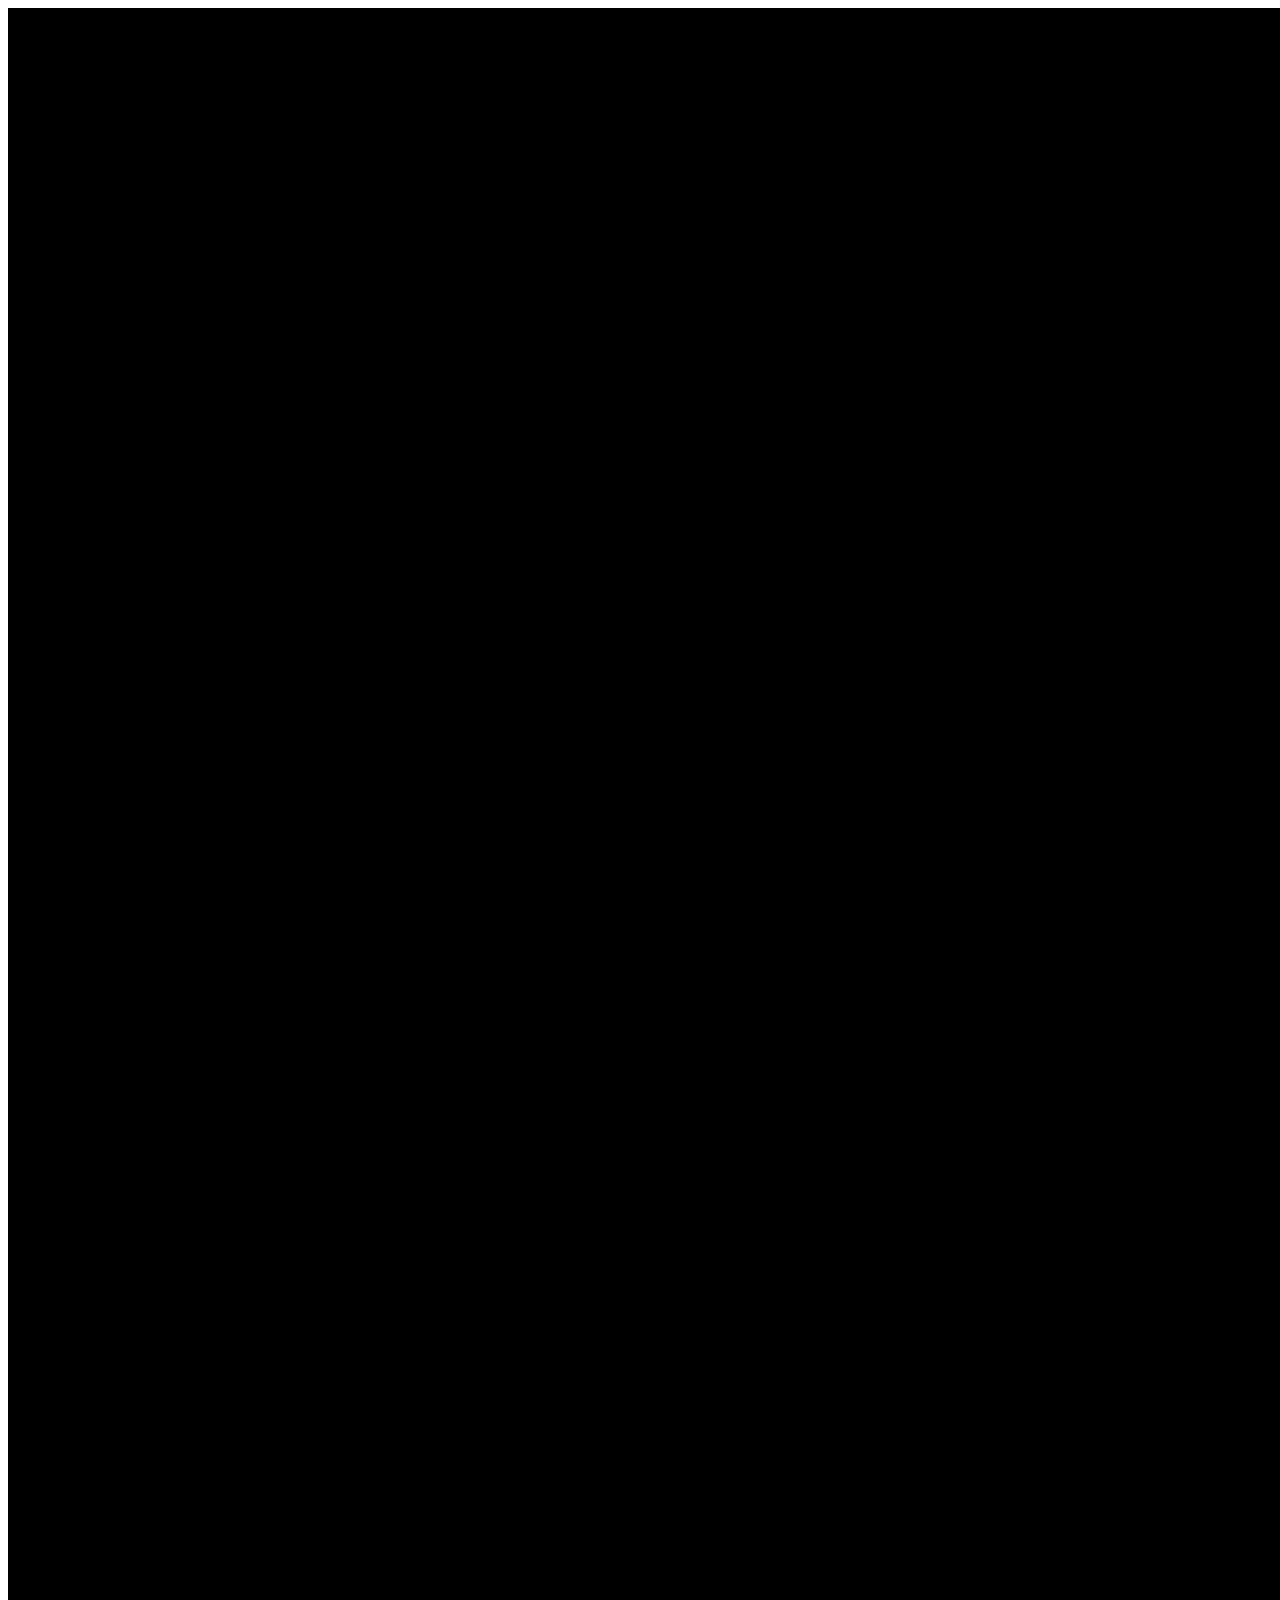
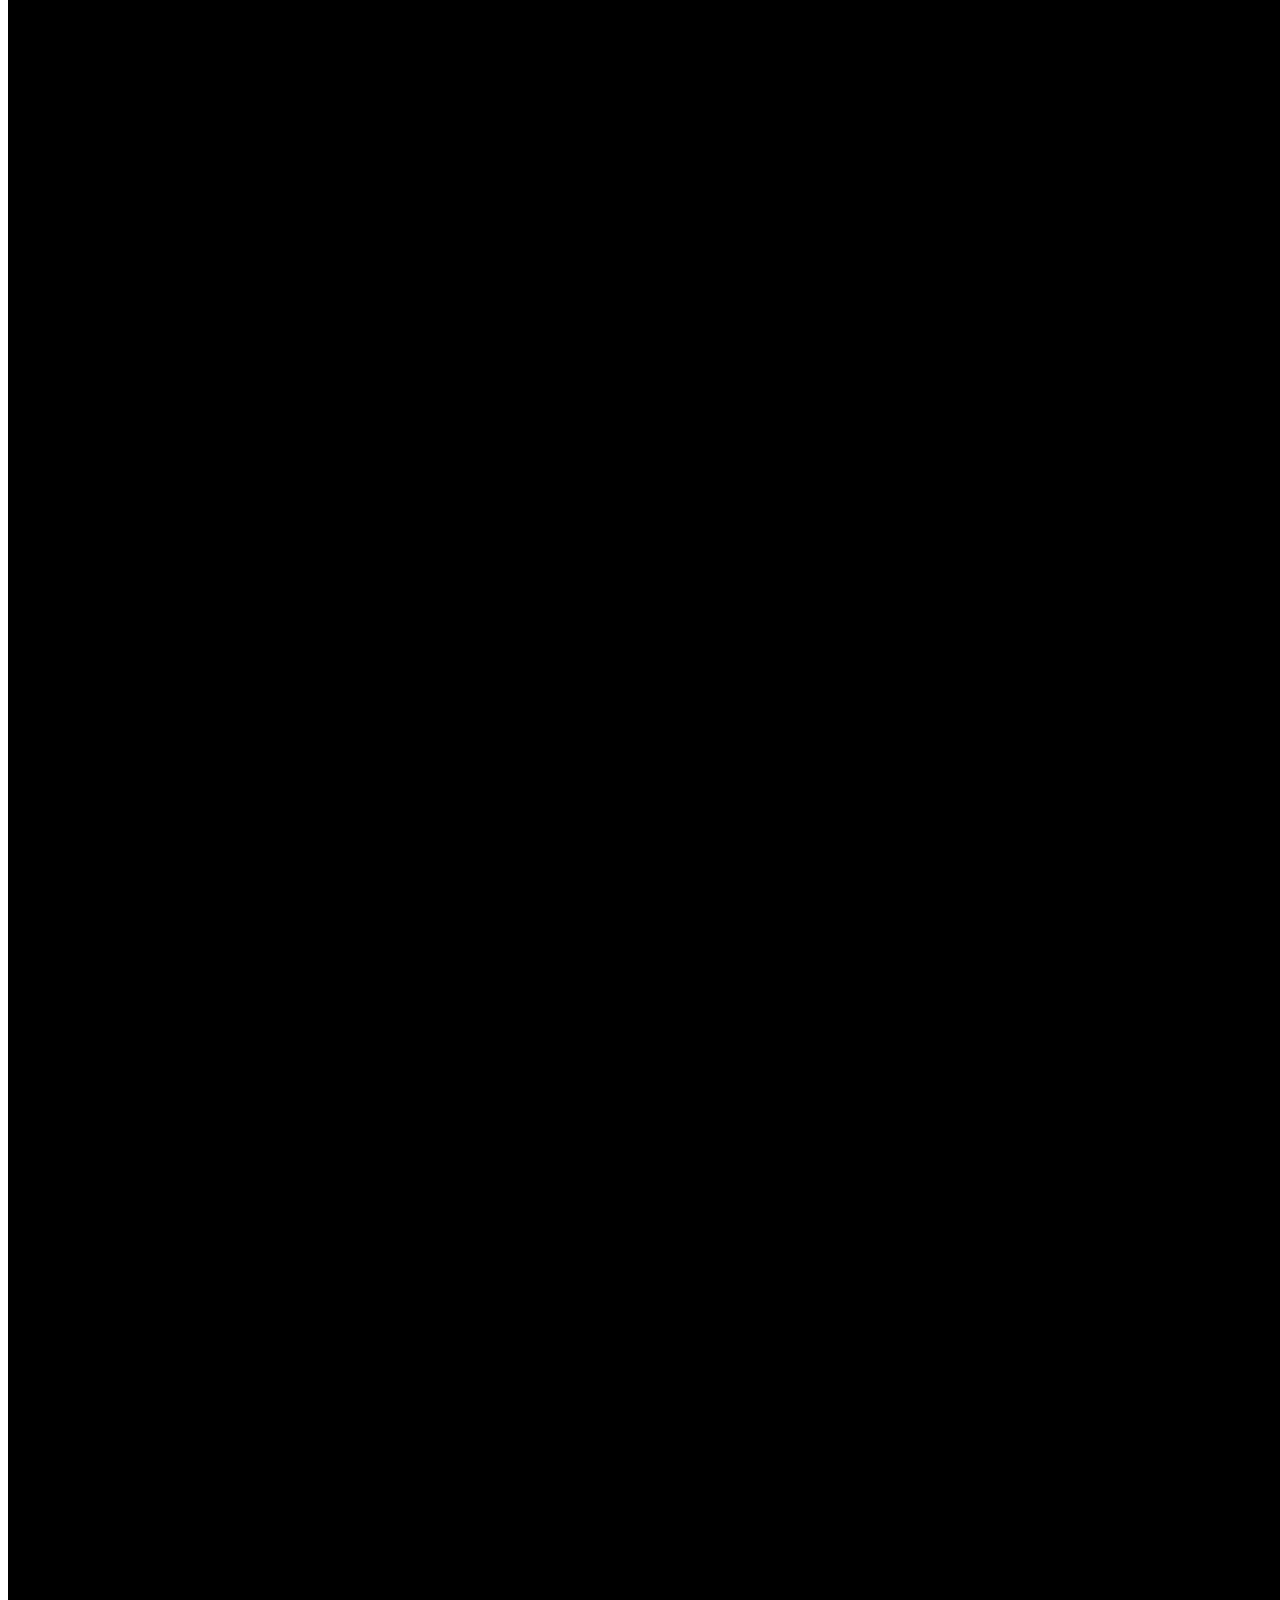
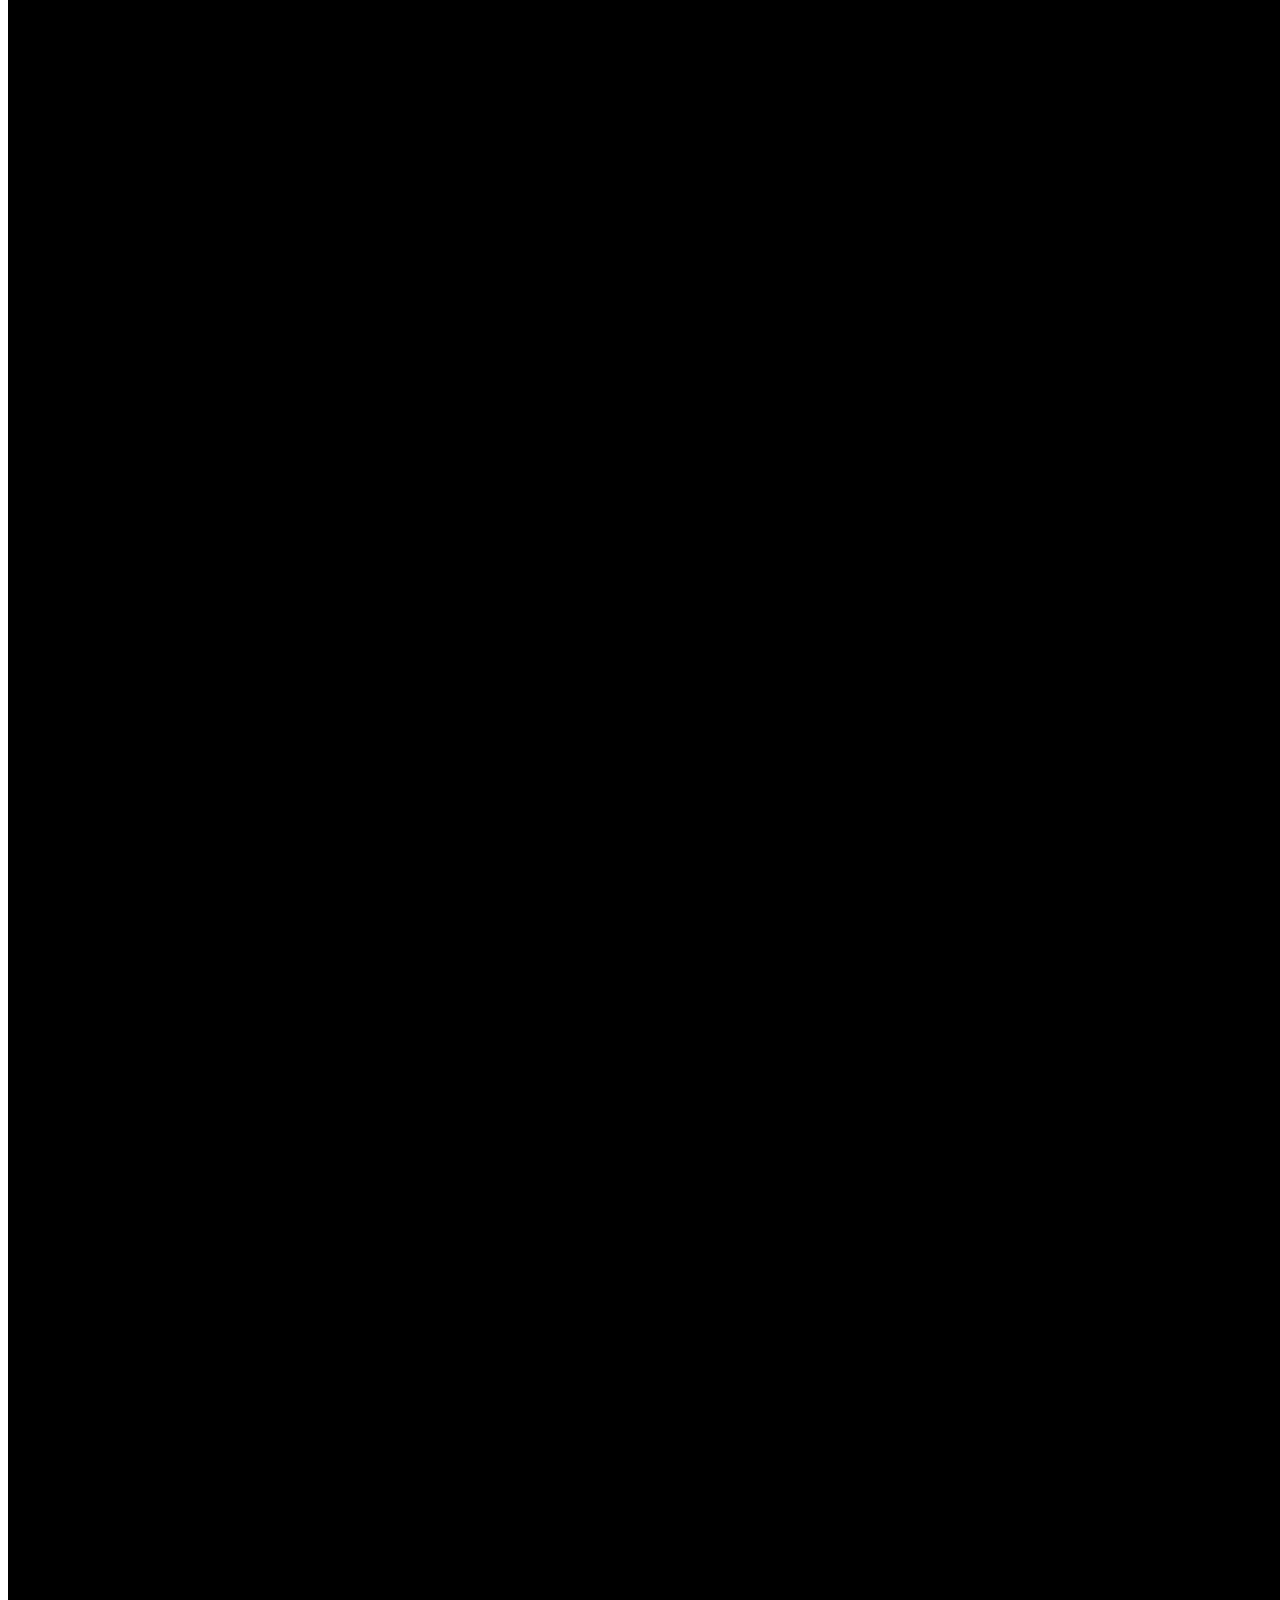
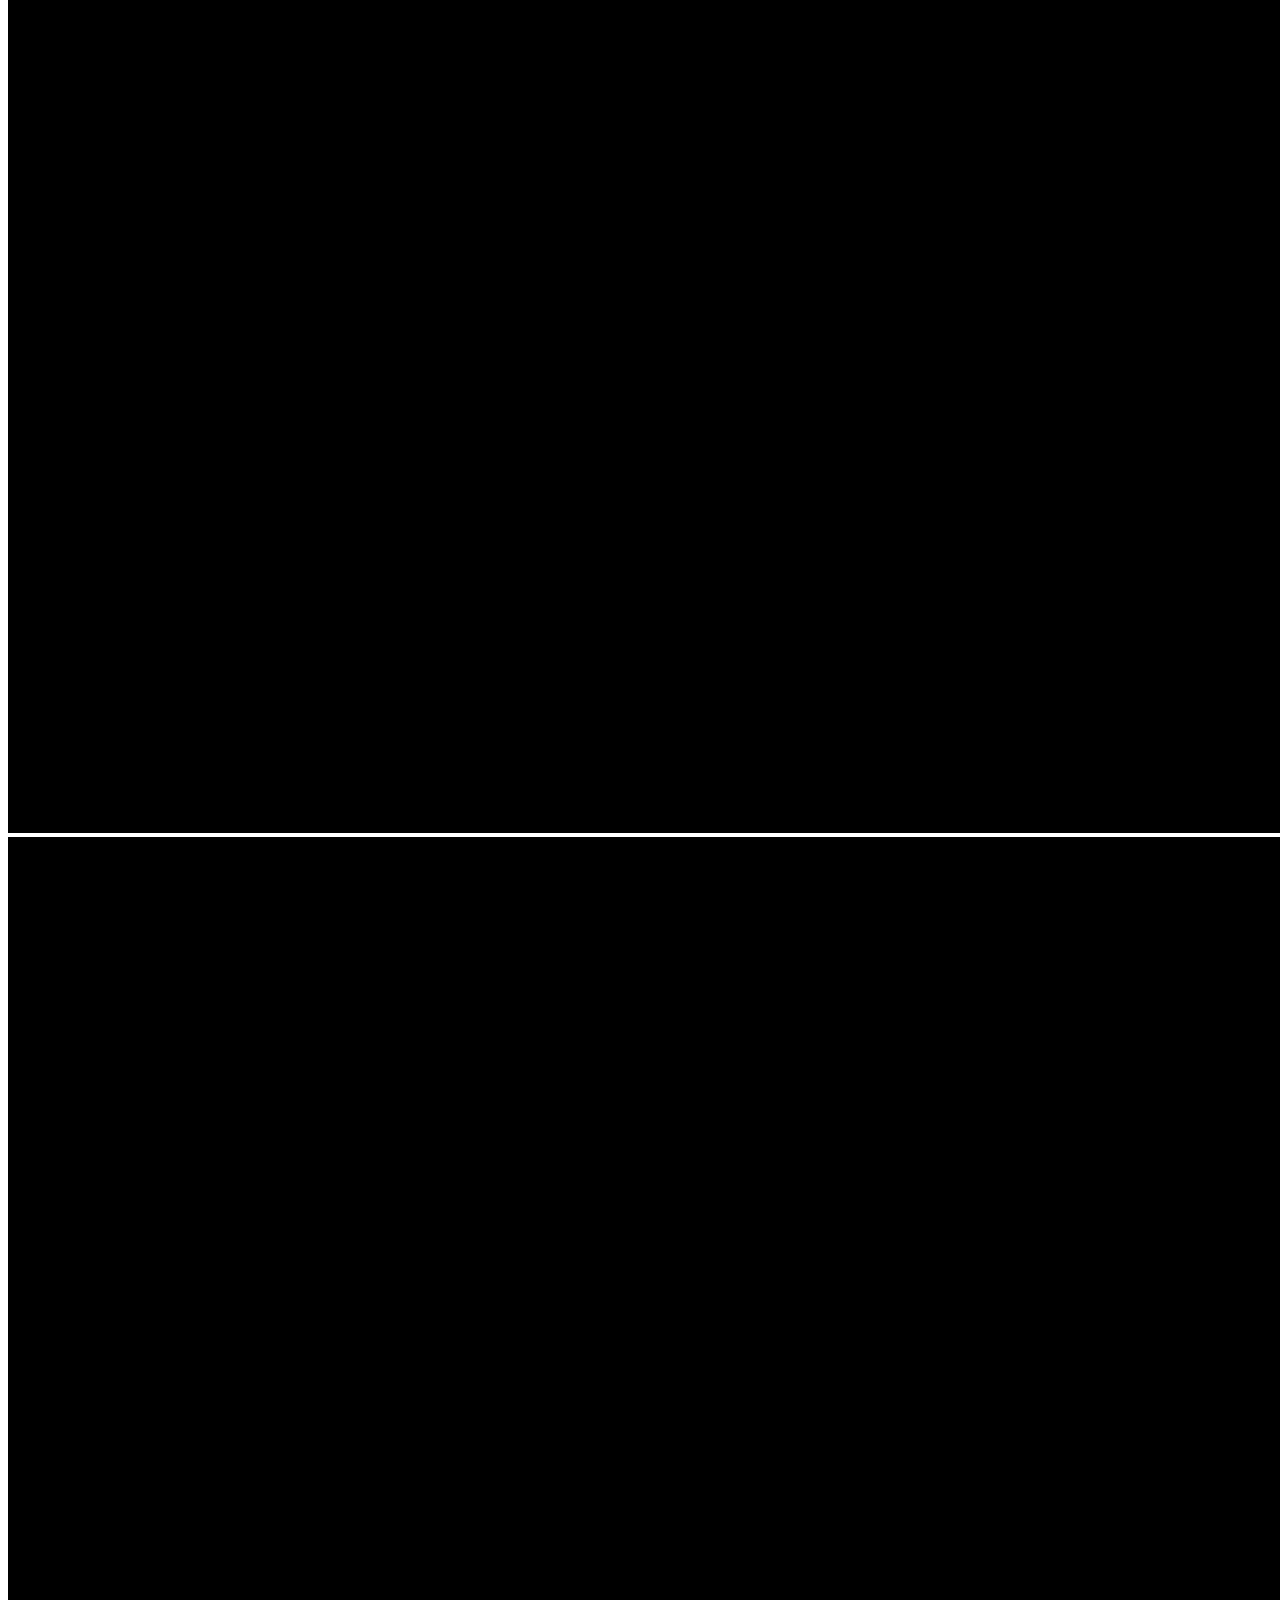
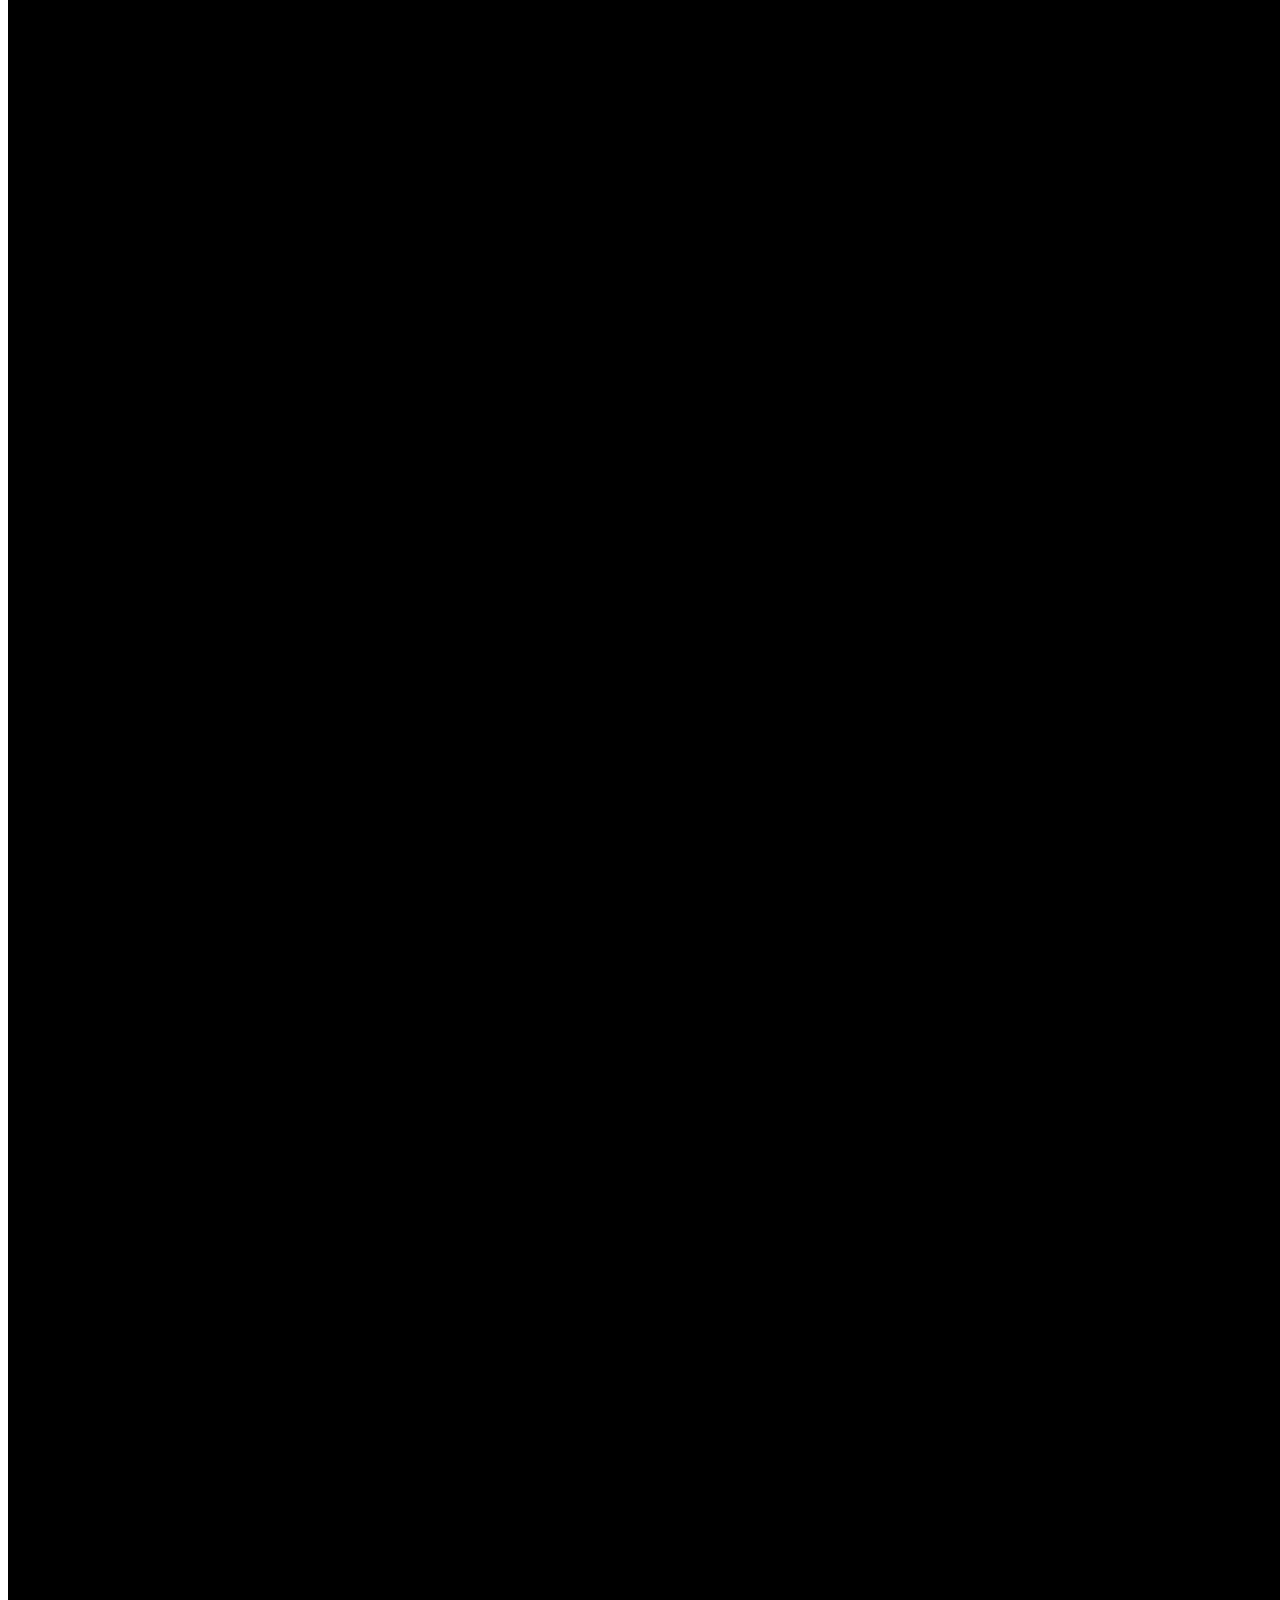
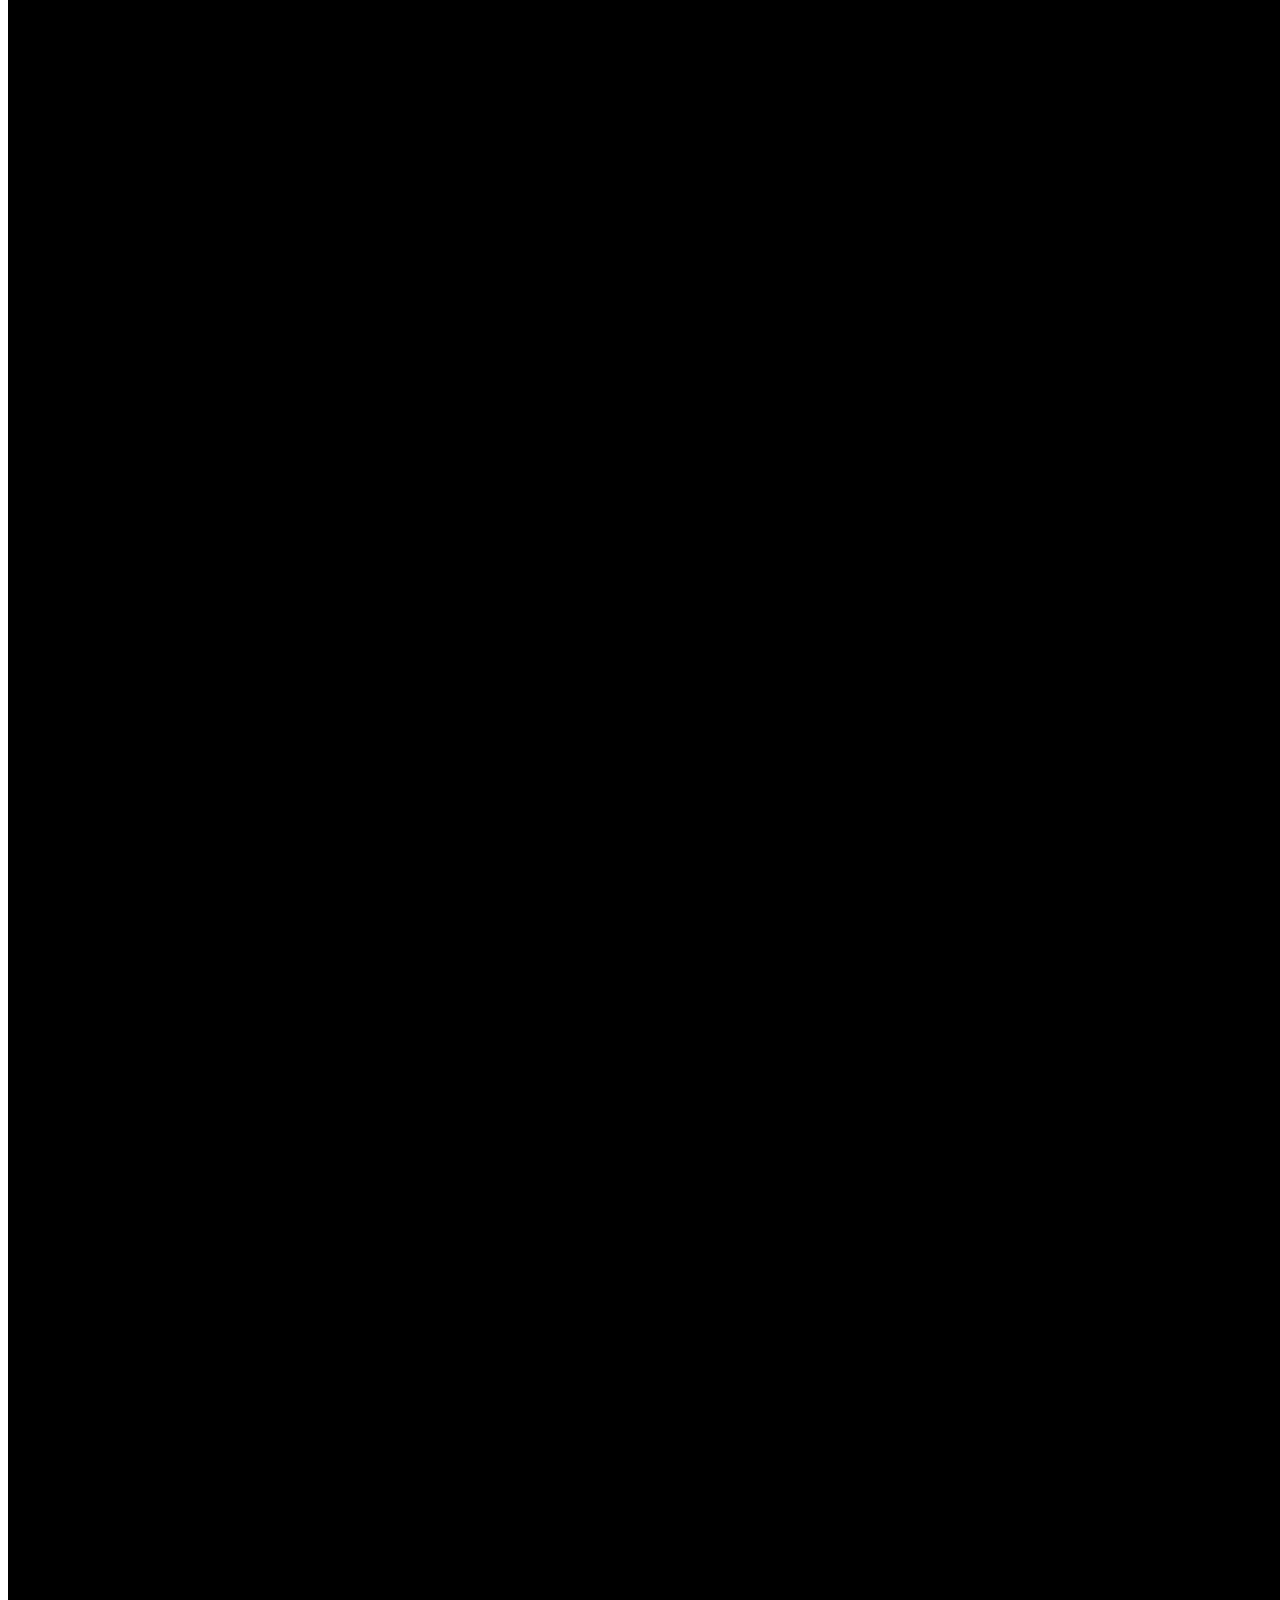
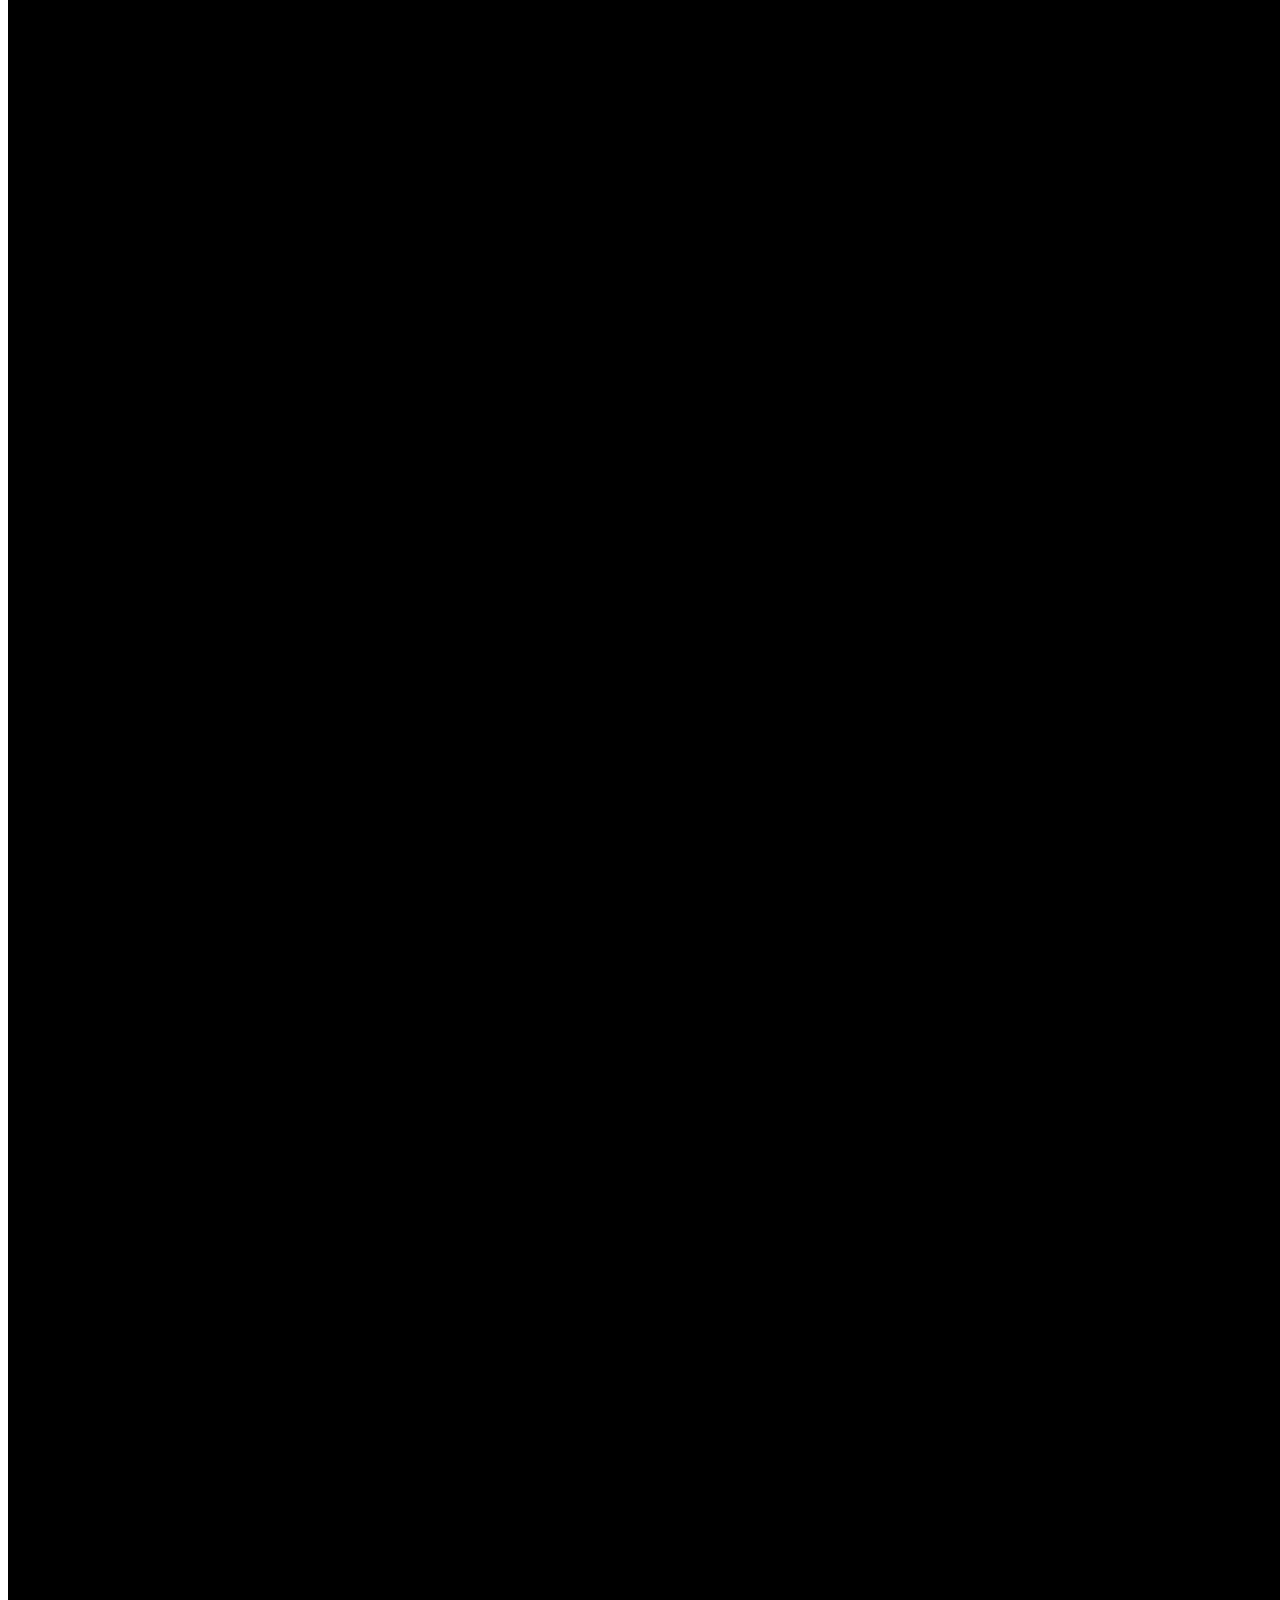
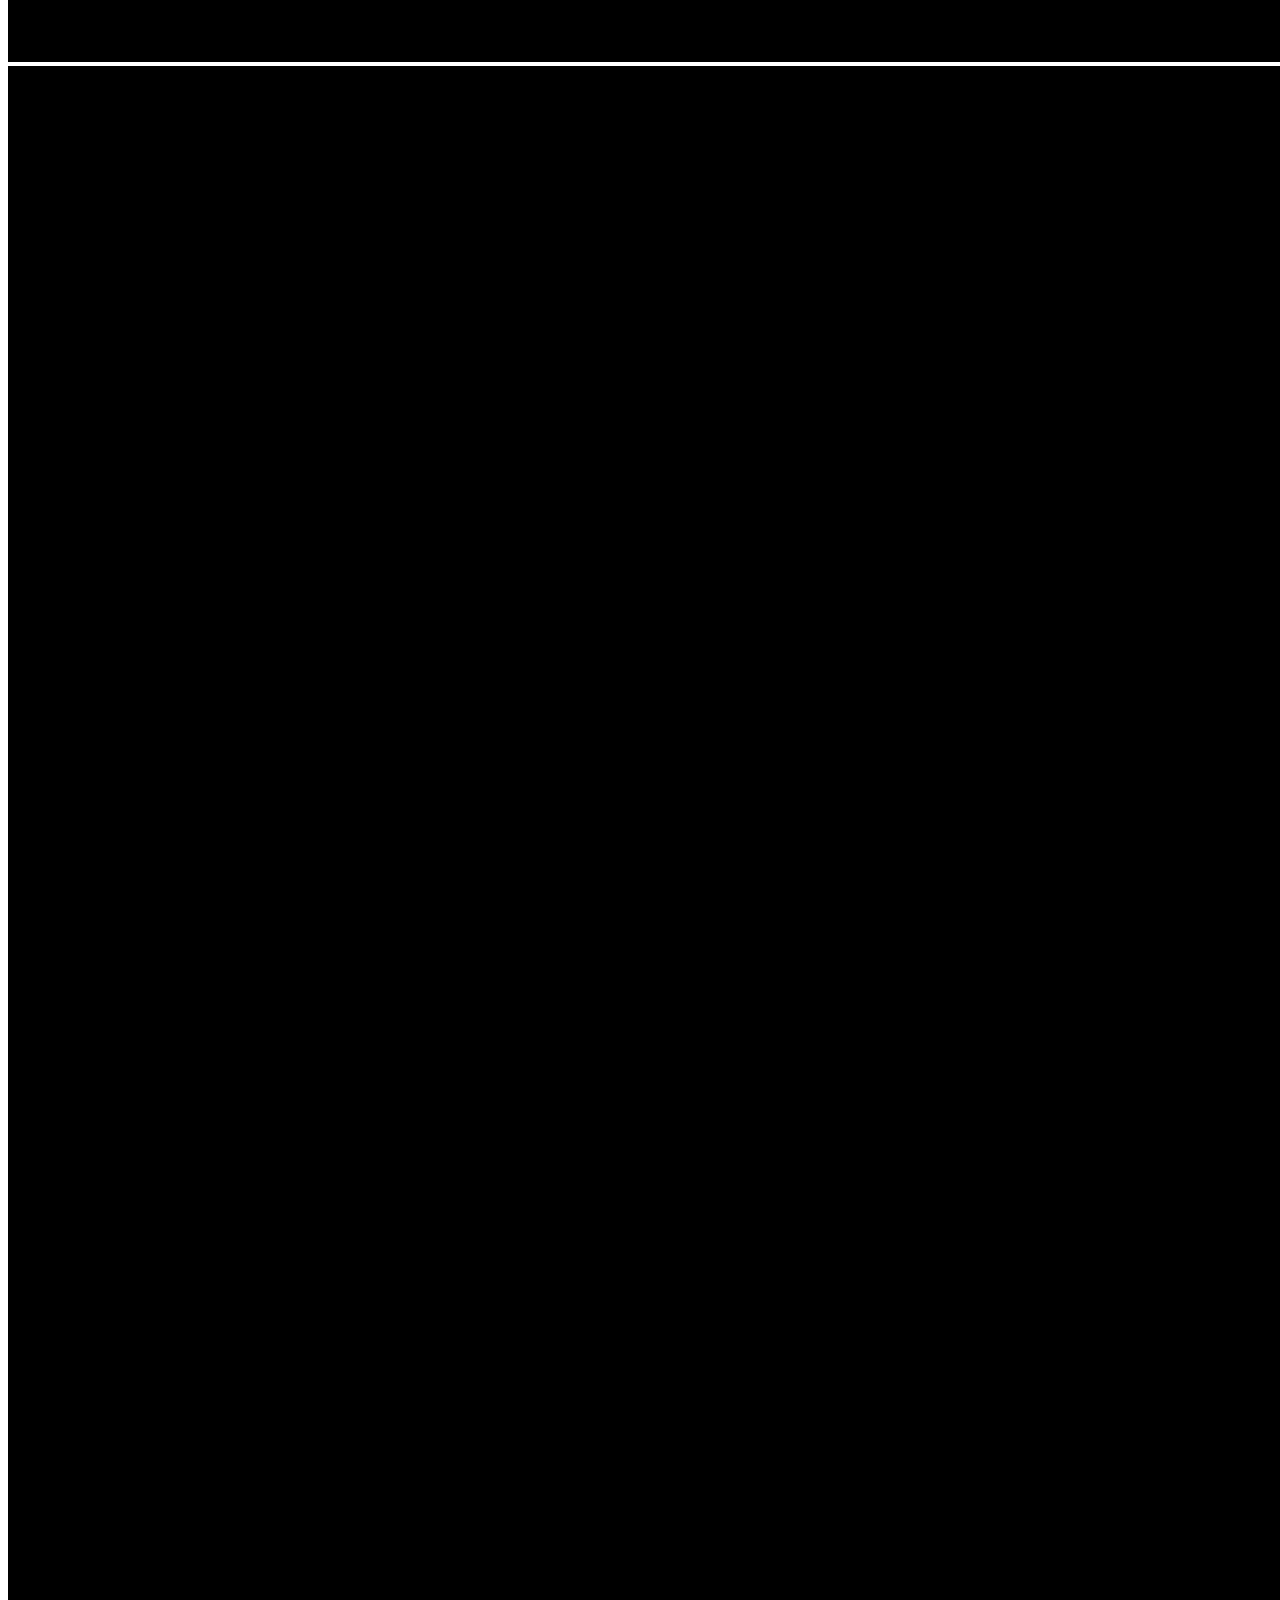
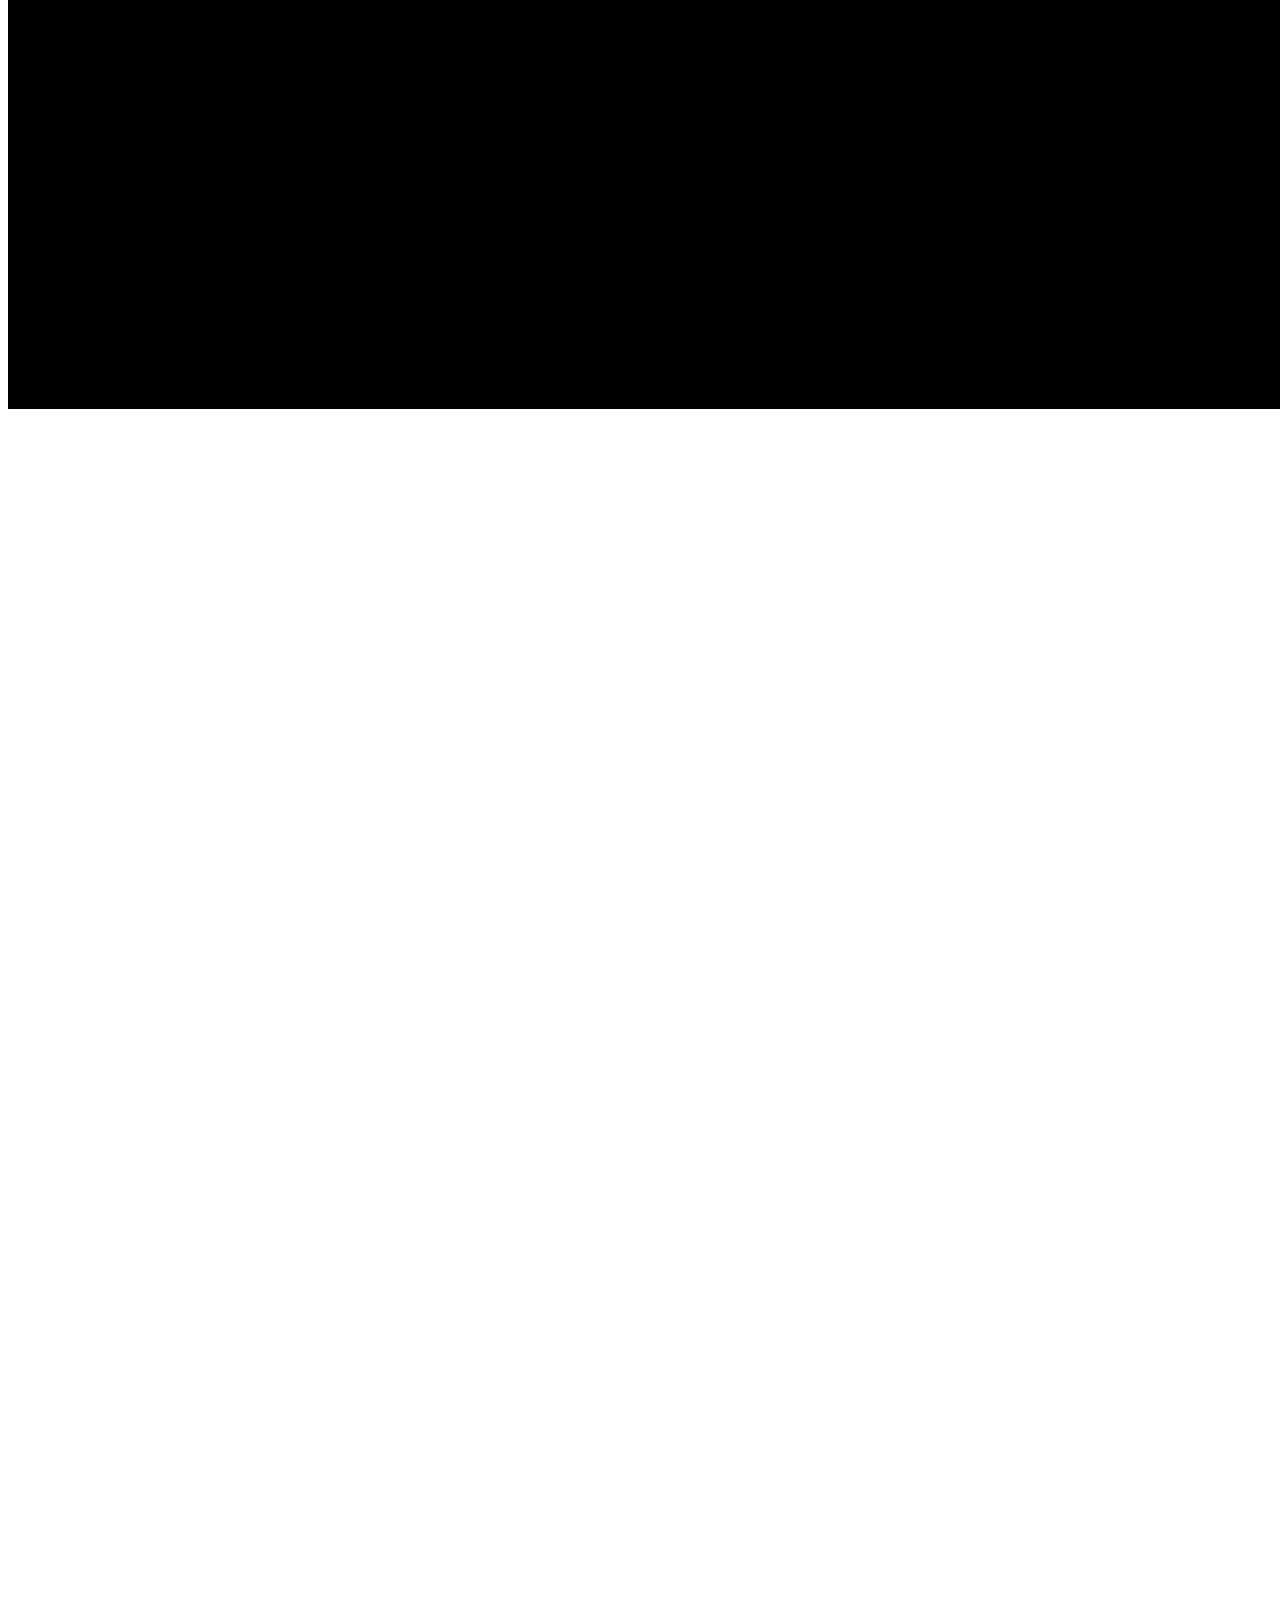
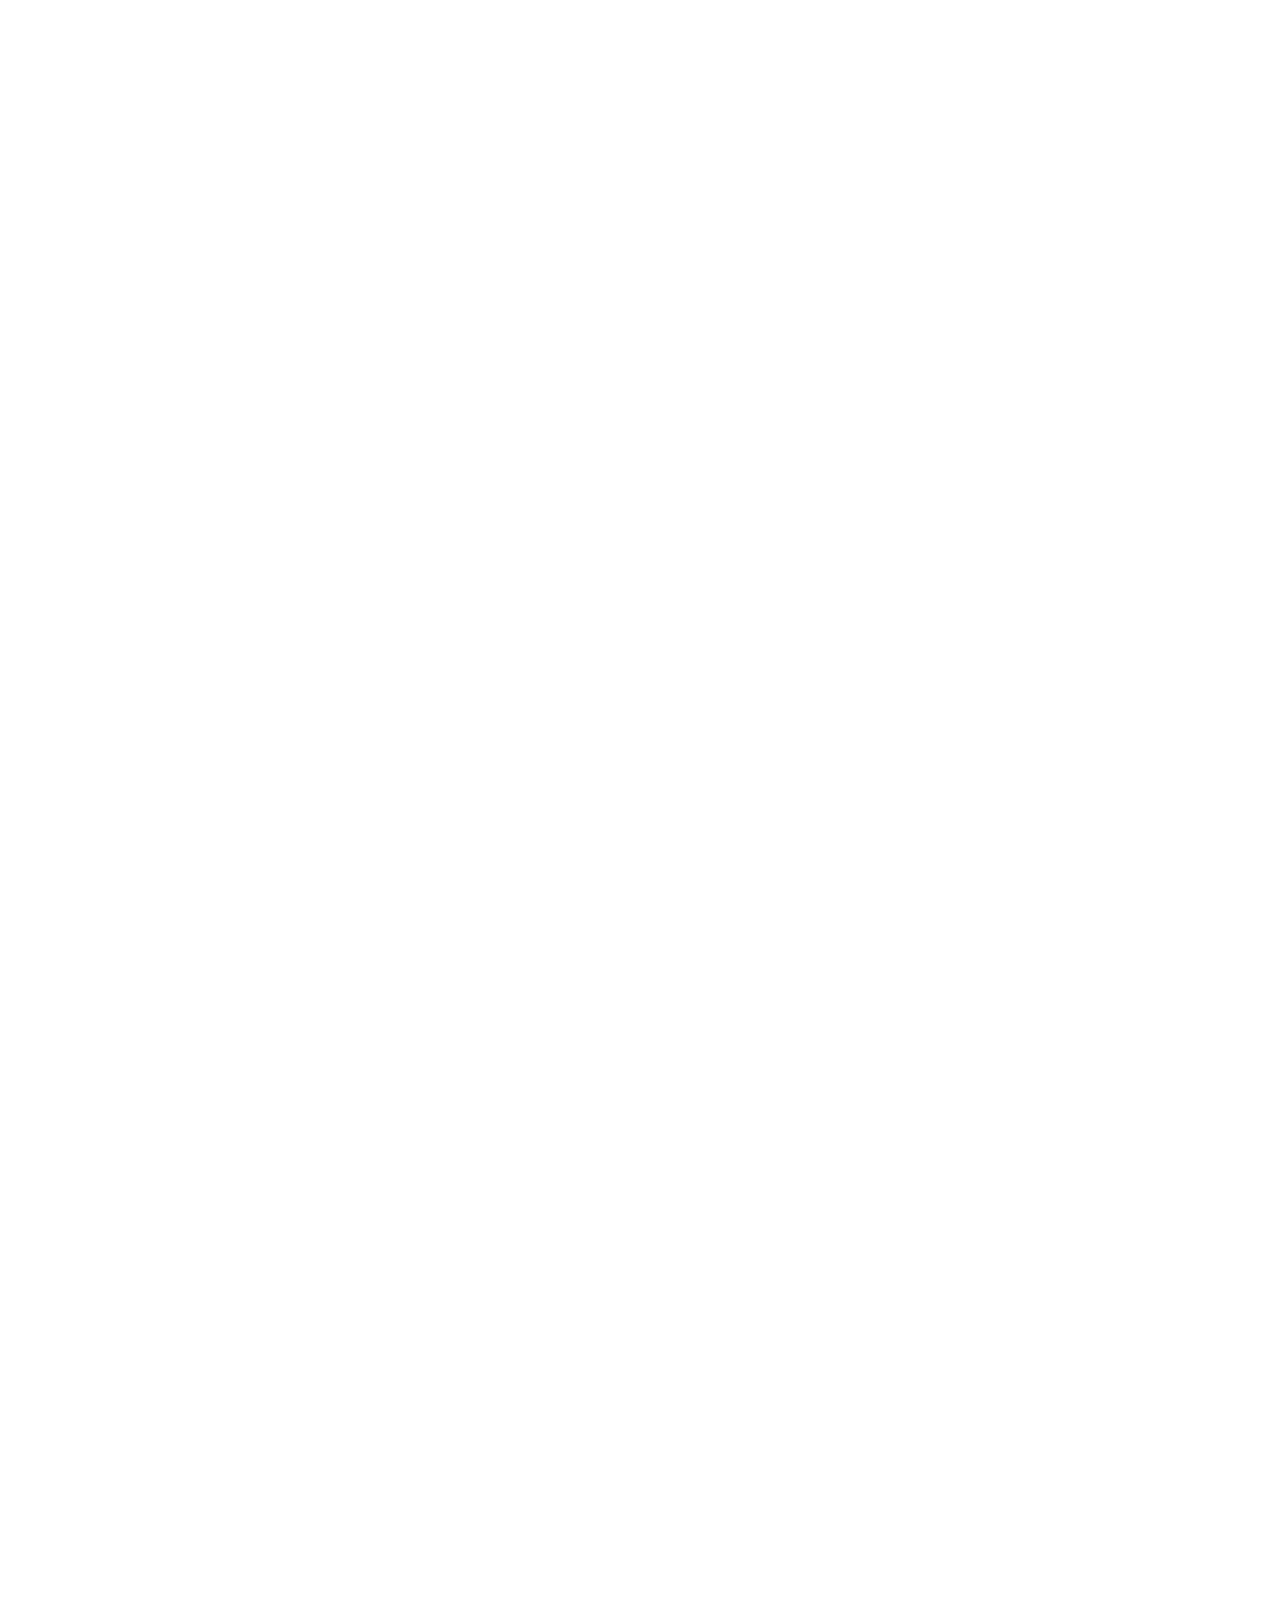
<file: lazyLoadTest/test2.html>
<!DOCTYPE html>
<html lang="en">

<head>
    <meta charset="UTF-8">
    <title>img.onload 异步加载图片</title>
</head>

<body>
    <div id="img_box">
        <img data-src="./test.jpg" alt="">
        <img data-src="./test1.jpg" alt="">
        <img data-src="./test2.jpg" alt="">
    </div>

    <script>
        function loadImage(obj, url, callback) {
            var img = new Image();
            img.src = url;

            // 判断图片是否在缓存中
            if (img.complete) {
                callback.call(img, obj);
                return;
            }

            // 图片加载到浏览器的缓存中回调函数
            img.onload = function () {
                callback.call(img, obj);
            }
        }

        function showImage(obj) {
            obj.src = this.src;
        }

        var imgs = document.querySelectorAll('img');
        for (var i = 0; i < imgs.length; i++) {
            var url = imgs[i].dataset.src;
            loadImage(imgs[i], url, showImage);
        }
    </script>
</body>

</html>
</file>
